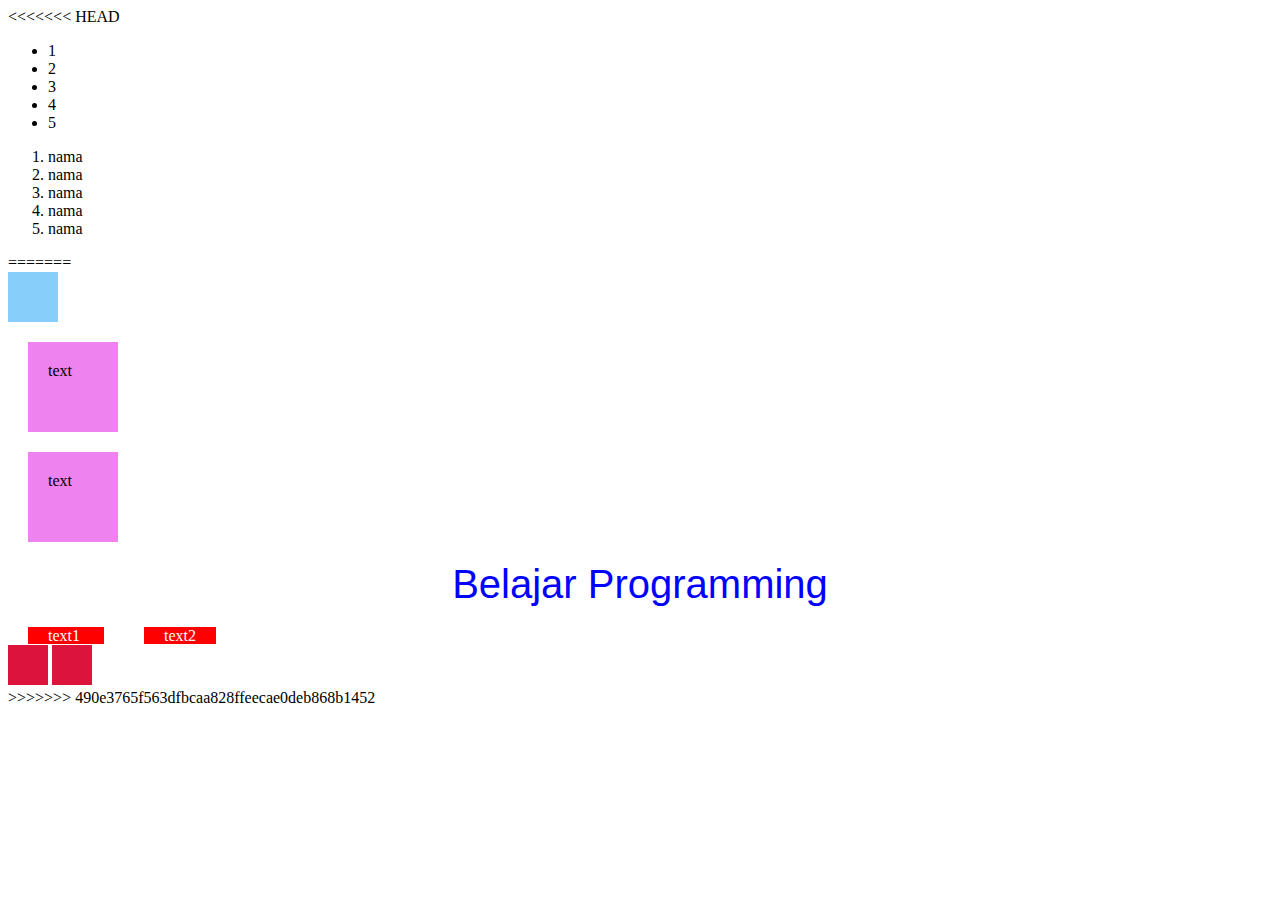
<file: css/index.html>
<!DOCTYPE html>
<html lang="en">
<head>
	<meta charset="UTF-8">
	<title>Document</title>
	<link rel="stylesheet" href="main.css">
</head>
<body>
<<<<<<< HEAD
	<ul>
		<li>1</li>
		<li>2</li>
		<li>3</li>
		<li>4</li>
		<li>5</li>
	</ul>
	<ol>
		<li>nama</li>
		<li>nama</li>
		<li>nama</li>
		<li>nama</li>
		<li>nama</li>
	</ol>

	<div id="box1"></div>

=======
	<div style="width: 50px; height: 50px; background-color: lightskyblue"></div>
	<div class="box-1">
		text
	</div>
	<div class="box-1">
		text
	</div>
	<div class="box-text">
		Belajar Programming
	</div>
	<div>
		<div class="d-inline">
			text1
		</div>
		<div class="d-inline">
			text2
		</div>
	</div>
	<div>
		<div class="d-inline-block">
			
		</div>
		<div class="d-inline-block">
			
		</div>
	</div>
>>>>>>> 490e3765f563dfbcaa828ffeecae0deb868b1452
</body>
</html>
</file>
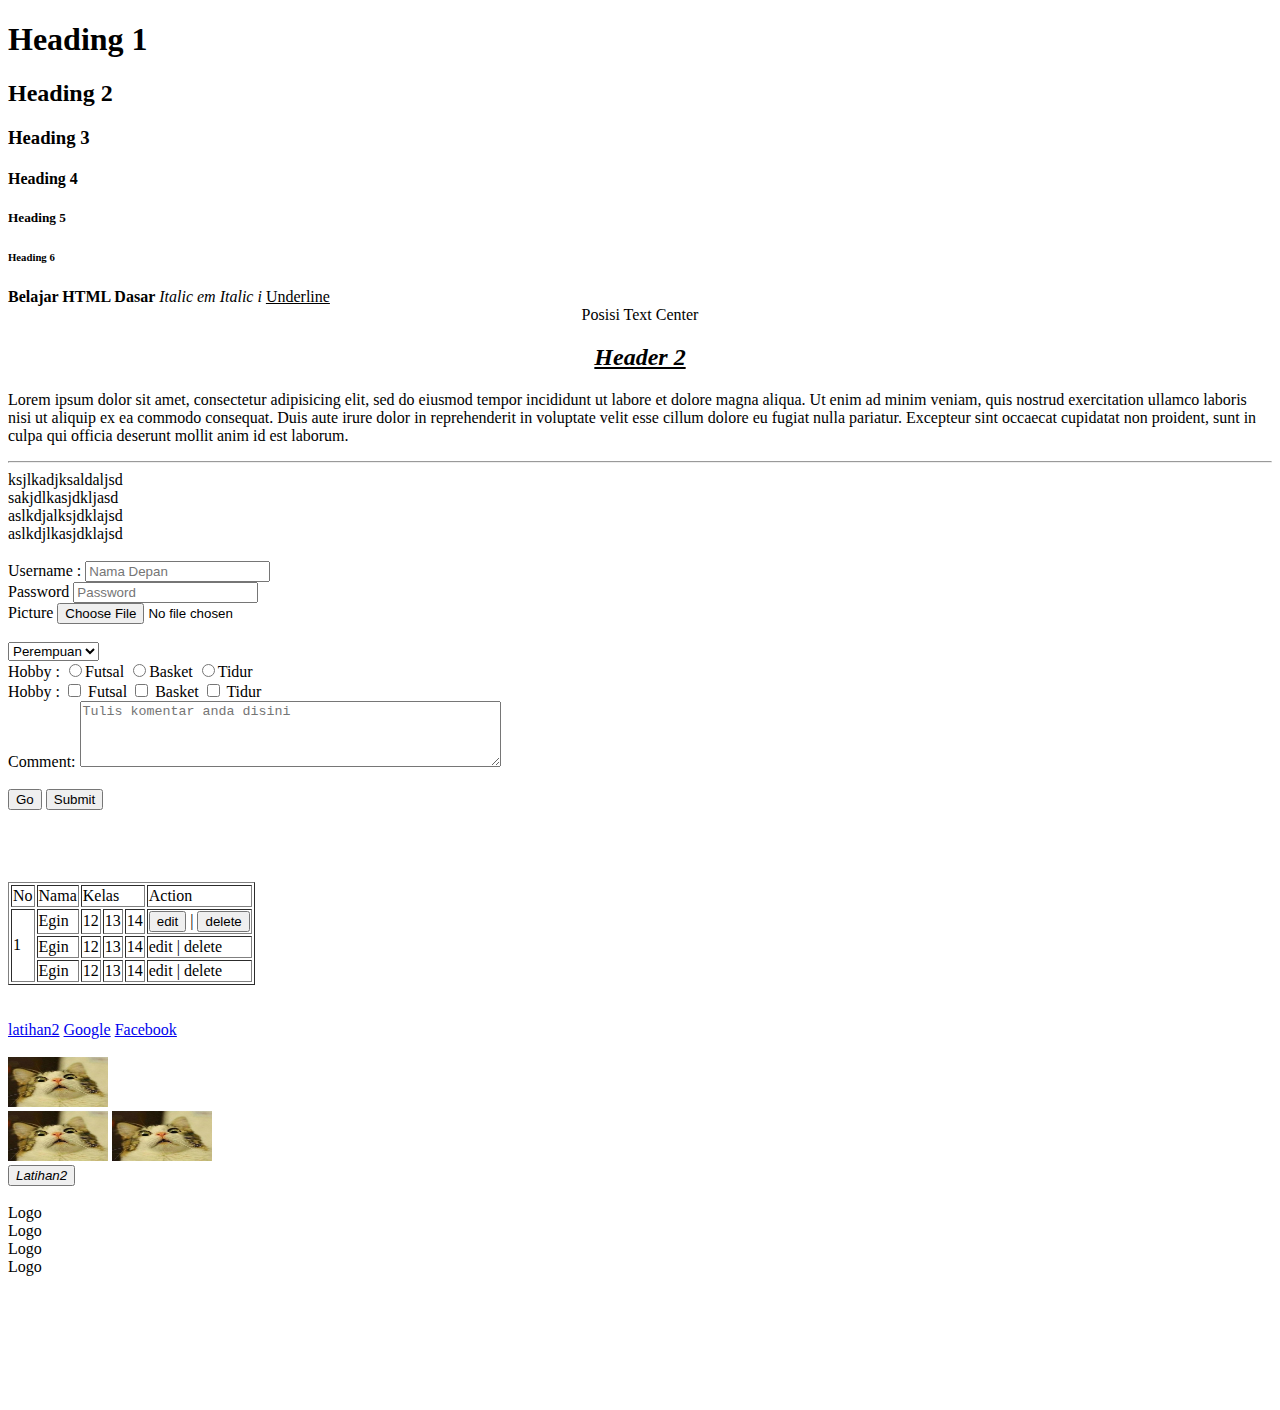
<file: Belajar-html-dasar/latihan1.html>
<!DOCTYPE html>
<html>
<head>
	<title>Latihan 1</title>
</head>
<body>

<!-- Tag Heading -->
<h1>Heading 1</h1>
<h2>Heading 2</h2>
<h3>Heading 3</h3>
<h4>Heading 4</h4>
<h5>Heading 5</h5>
<h6>Heading 6</h6>

<!-- Tag Bold, Italic, Underline -->
<b>Belajar HTML Dasar</b>
<em>Italic em</em>
<i>Italic i</i>
<u>Underline</u>

<!-- Center -->
<center>Posisi Text Center</center>

<center><u><i><h2>Header 2</h2></i></u></center>

<!-- Tag Paragraf -->
<p>Lorem ipsum dolor sit amet, consectetur adipisicing elit, sed do eiusmod
tempor incididunt ut labore et dolore magna aliqua. Ut enim ad minim veniam,
quis nostrud exercitation ullamco laboris nisi ut aliquip ex ea commodo
consequat. Duis aute irure dolor in reprehenderit in voluptate velit esse
cillum dolore eu fugiat nulla pariatur. Excepteur sint occaecat cupidatat non
proident, sunt in culpa qui officia deserunt mollit anim id est laborum.</p>

<!-- Tag Garis dan Break -->
<hr>
ksjlkadjksaldaljsd <br>
sakjdlkasjdkljasd <br>
aslkdjalksjdklajsd <br>
aslkdjlkasjdklajsd
<br>
<br>

<!-- Tag form -->
<form>
	<!-- Tag Lebel -->
	<label>Username :</label>
	<!-- Tag input -->
	<input type="text" name="username" placeholder="Nama Depan">
	<br>

	<label>Password</label>
	<input type="password" name="password" placeholder="Password">
	<br>

	<label>Picture</label>
	<input type="file" name="gambar">
	<br><br>

	<!-- Tag Select -->
	<select>
		<option>Laki-Laki</option>
		<option selected="true">Perempuan</option>
	</select>
	<br>

	<!-- Tag Radio -->
	Hobby :
	<input type="radio" name="hobby">Futsal
	<input type="radio" name="hobby">Basket
	<input type="radio" name="hobby">Tidur
	<br>

	<!-- Tag Checkbox -->
	Hobby :
	<input type="checkbox" name="hobby"> Futsal
	<input type="checkbox" name="hobby"> Basket
	<input type="checkbox" name="hobby"> Tidur
	<br>

	<!-- Tag textarea -->
	Comment:
	<textarea name="comment" cols="50" rows="4" placeholder="Tulis komentar anda disini"></textarea>
	<br>
	<br>

	<!-- Tag button -->
	<input type="submit" value="Go">
	<button>Submit</button>

</form>

<br><br><br><br>

<table border="1">
	<tr>
		<td>No</td>
		<td>Nama</td>
		<td colspan="3">Kelas</td>
		<td>Action</td>
	</tr>
	<tr>
		<td rowspan="3">1</td>
		<td>Egin</td>
		<td>12</td>
		<td>13</td>
		<td>14</td>
		<td><button>edit</button> | <button>delete</button></td>
	</tr>
	<tr>
		<td>Egin</td>
		<td>12</td>
		<td>13</td>
		<td>14</td>
		<td>edit | delete</td>
	</tr>
	<tr>
		<td>Egin</td>
		<td>12</td>
		<td>13</td>
		<td>14</td>
		<td>edit | delete</td>
	</tr>
</table>
<br><br>

<!-- Tag Ancer -->
<a href="latihan2.html">latihan2</a>
<a href="https://www.google.com">Google</a>
<a href="https://www.facebook.com" target="_blank">Facebook</a>
<br><br>


<!-- Tag img -->
<!-- gambar berada dalam 1 folder yang sama -->
<img src="ha.jpg" alt="Ha.png" width="100px" height="50px">
<br>

<!-- gambar berada dalam folder yang berbeda -->
<img src="img/ha.jpg" alt="Ha.png" width="100px" height="50px">
<img src="img/logo/ha.jpg" alt="Ha.png" width="100px" height="50px">
<br>

<!-- gambar berada diluar folder -->
<!-- <img src="../gambar/haha.jpg" alt="Ha.png" width="100px" height="50px"> -->

<!-- Tag button didalam Tag Ancer -->
<a href="latihan2.html">
	<button><i>Latihan2</i></button>
</a>
<br><br>

<!-- Tag div -->
<div>Logo</div>
<div>Logo</div>
<div>Logo</div>
<div>Logo</div>

<br><br><br><br><br><br><br>
</body>
</html>
</file>
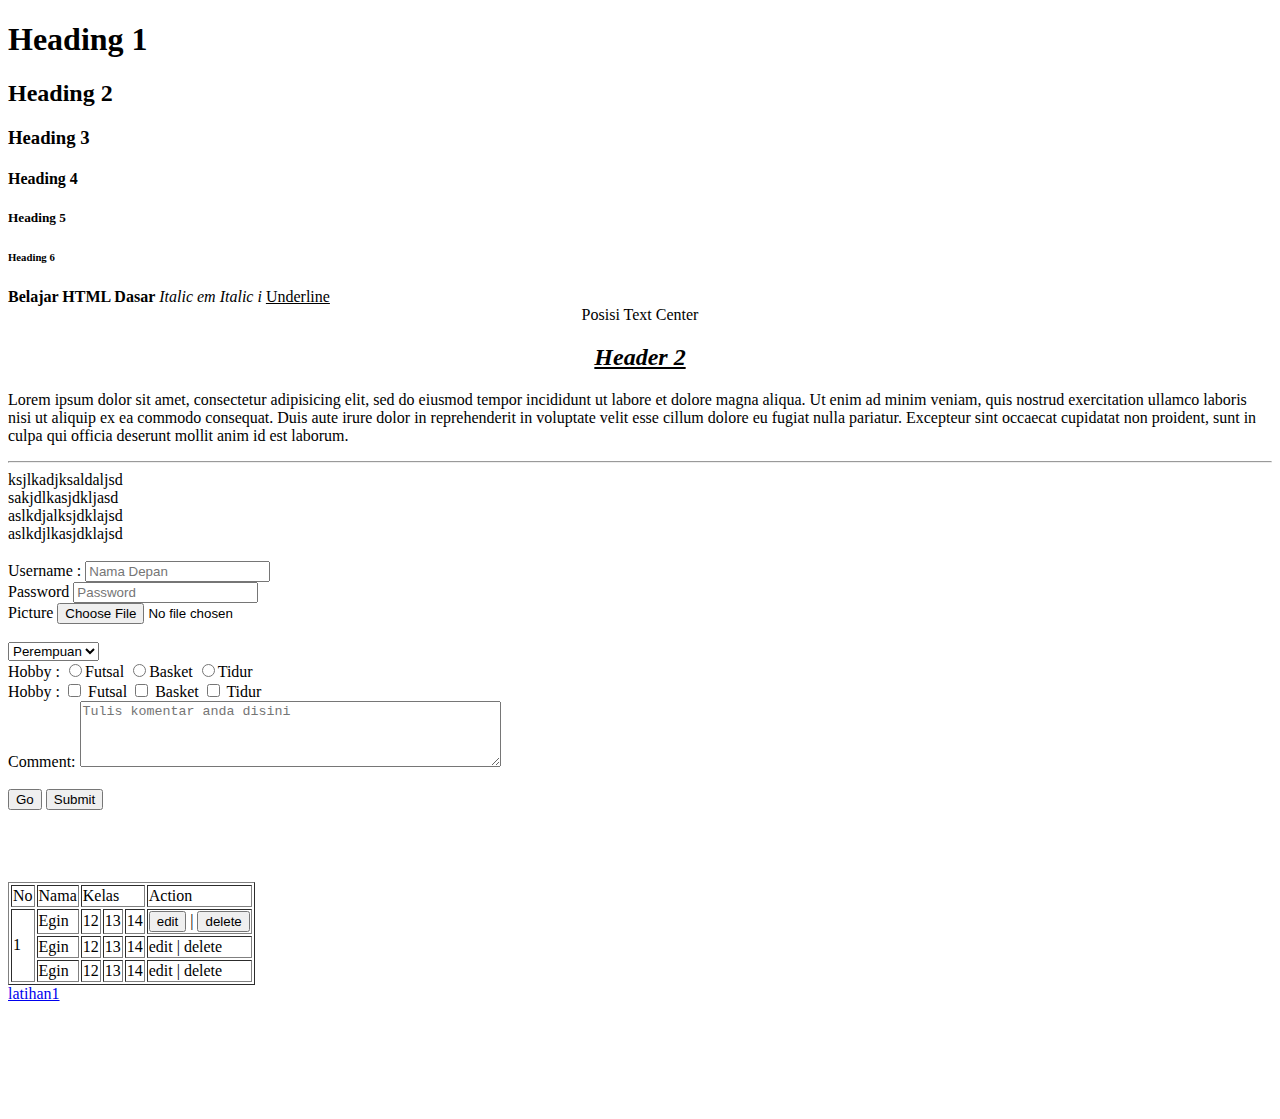
<file: Belajar-html-dasar/latihan2.html>
<!DOCTYPE html>
<html>
<head>
	<title>Latihan 2</title>
</head>
<body>

<!-- Tag Heading -->
<h1>Heading 1</h1>
<h2>Heading 2</h2>
<h3>Heading 3</h3>
<h4>Heading 4</h4>
<h5>Heading 5</h5>
<h6>Heading 6</h6>

<!-- Tag Bold, Italic, Underline -->
<b>Belajar HTML Dasar</b>
<em>Italic em</em>
<i>Italic i</i>
<u>Underline</u>

<!-- Center -->
<center>Posisi Text Center</center>

<center><u><i><h2>Header 2</h2></i></u></center>

<!-- Tag Paragraf -->
<p>Lorem ipsum dolor sit amet, consectetur adipisicing elit, sed do eiusmod
tempor incididunt ut labore et dolore magna aliqua. Ut enim ad minim veniam,
quis nostrud exercitation ullamco laboris nisi ut aliquip ex ea commodo
consequat. Duis aute irure dolor in reprehenderit in voluptate velit esse
cillum dolore eu fugiat nulla pariatur. Excepteur sint occaecat cupidatat non
proident, sunt in culpa qui officia deserunt mollit anim id est laborum.</p>

<!-- Tag Garis dan Break -->
<hr>
ksjlkadjksaldaljsd <br>
sakjdlkasjdkljasd <br>
aslkdjalksjdklajsd <br>
aslkdjlkasjdklajsd
<br>
<br>

<!-- Tag form -->
<form>
	<!-- Tag Lebel -->
	<label>Username :</label>
	<!-- Tag input -->
	<input type="text" name="username" placeholder="Nama Depan">
	<br>

	<label>Password</label>
	<input type="password" name="password" placeholder="Password">
	<br>

	<label>Picture</label>
	<input type="file" name="gambar">
	<br><br>

	<!-- Tag Select -->
	<select>
		<option>Laki-Laki</option>
		<option selected="true">Perempuan</option>
	</select>
	<br>

	<!-- Tag Radio -->
	Hobby :
	<input type="radio" name="hobby">Futsal
	<input type="radio" name="hobby">Basket
	<input type="radio" name="hobby">Tidur
	<br>

	<!-- Tag Checkbox -->
	Hobby :
	<input type="checkbox" name="hobby"> Futsal
	<input type="checkbox" name="hobby"> Basket
	<input type="checkbox" name="hobby"> Tidur
	<br>

	<!-- Tag textarea -->
	Comment:
	<textarea name="comment" cols="50" rows="4" placeholder="Tulis komentar anda disini"></textarea>
	<br>
	<br>

	<!-- Tag button -->
	<input type="submit" value="Go">
	<button>Submit</button>

</form>

<br><br><br><br>

<table border="1">
	<tr>
		<td>No</td>
		<td>Nama</td>
		<td colspan="3">Kelas</td>
		<td>Action</td>
	</tr>
	<tr>
		<td rowspan="3">1</td>
		<td>Egin</td>
		<td>12</td>
		<td>13</td>
		<td>14</td>
		<td><button>edit</button> | <button>delete</button></td>
	</tr>
	<tr>
		<td>Egin</td>
		<td>12</td>
		<td>13</td>
		<td>14</td>
		<td>edit | delete</td>
	</tr>
	<tr>
		<td>Egin</td>
		<td>12</td>
		<td>13</td>
		<td>14</td>
		<td>edit | delete</td>
	</tr>
</table>

<!-- Tag Ancer -->
<a href="latihan1.html">latihan1</a>

<br><br><br><br><br><br><br>
</body>
</html>
</file>
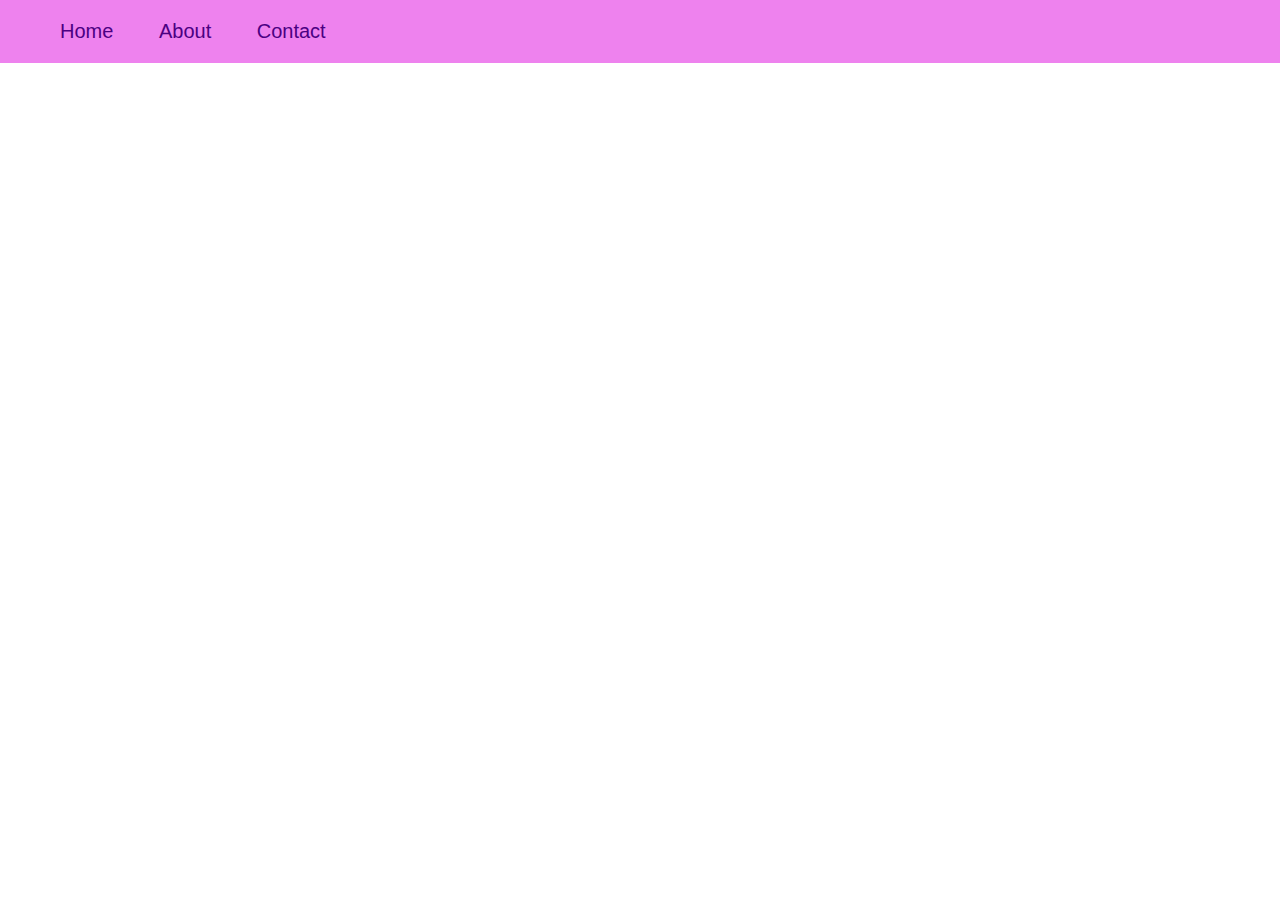
<file: css/navbar.html>
<!DOCTYPE html>
<html lang="en">
<head>
	<meta charset="UTF-8">
	<title>Navbar</title>
	<link rel="stylesheet" href="navbar.css">
</head>
<body>
	<!-- EMMET -->
	<nav>
		<ul>
			<li>Home</li>
			<li>About</li>
			<li>Contact</li>
		</ul>
	</nav>
</body>
</html>
</file>
<file: css/main.css>
<<<<<<< HEAD
#box1 {
	background-color: blue;
	width: 100px;
	height: 100px;
	display: inline-block;
}
=======
body {
	margin: 0;
}

.box-1 {
	margin: 20px 0 0 20px;
	padding: 20px;
	width: 50px; 
	height: 50px; 
	background-color: violet;		
}

.box-text {
	padding: 20px;
	color: blue;
	font-size: 40px;
	text-align: center;
	font-family: arial;
}

.d-inline {
	background-color: red;
	color: white;
	display: inline;
	margin-left: 20px;
	margin-right: 20px;
	padding-left: 20px;
	padding-right: 20px;
}

.d-inline-block {
	background-color: crimson;
	display: inline-block;
	padding: 20px;
}

>>>>>>> 490e3765f563dfbcaa828ffeecae0deb868b1452
</file>
<file: css/navbar.css>
body, nav ul {
	margin: 0;
}

nav {
	font-size: 20px;
	font-family: arial;
	color: indigo;
	background-color: violet;
}

nav ul li {
	display: inline-block;
	padding: 20px;
}

nav ul li:hover {
	color: plum;
	background-color: darkviolet;
}
</file>
